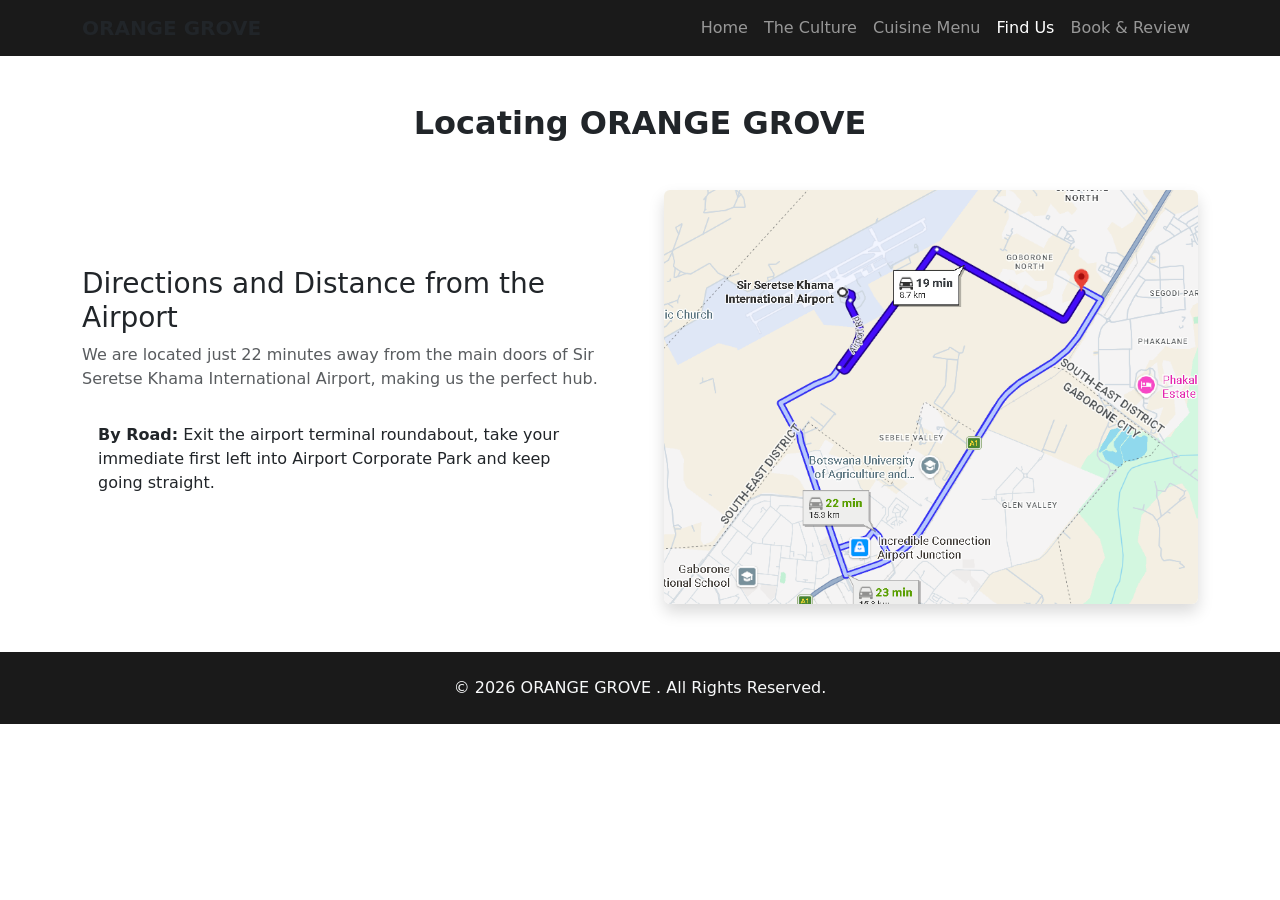
<file: directions.html>
<!DOCTYPE html>
<html lang="en">
<head>
    <meta charset="UTF-8">
    <meta name="viewport" content="width=device-width, initial-scale=1.0">
    <title>Find Us | ORANGE GROVE </title>
    <link href="https://cdn.jsdelivr.net/npm/bootstrap@5.3.0/dist/css/bootstrap.min.css" rel="stylesheet">
    <link rel="stylesheet" href="css/style.css">
</head>
<body>
    <!-- Uniform Navbar -->
    <nav class="navbar navbar-expand-lg navbar-dark bg-dark sticky-top">
        <div class="container">
            <a class="navbar-brand fw-bold text-info" href="index.html">ORANGE GROVE </a>
            <button class="navbar-toggler" type="button" data-bs-toggle="collapse" data-bs-target="#navbarNav">
                <span class="navbar-toggler-icon"></span>
            </button>
            <div class="collapse navbar-collapse" id="navbarNav">
                <ul class="navbar-nav ms-auto">
                    <li class="nav-item"><a class="nav-link" href="index.html">Home</a></li>
                    <li class="nav-item"><a class="nav-link" href="culture.html">The Culture</a></li>
                    <li class="nav-item"><a class="nav-link" href="menu.html">Cuisine Menu</a></li>
                    <li class="nav-item"><a class="nav-link active" href="directions.html">Find Us</a></li>
                    <li class="nav-item"><a class="nav-link" href="feedback.html">Book & Review</a></li>
                </ul>
            </div>
        </div>
    </nav>

    <main class="container my-5">
        <h2 class="text-center mb-5 fw-bold">Locating ORANGE GROVE </h2>
        <div class="row align-items-center g-5">
            <div class="col-lg-6">
                <h3>Directions and Distance from the Airport</h3>
                <p class="text-muted">We are located just 22 minutes away from the main doors of Sir Seretse Khama International Airport, making us the perfect hub.</p>
                <ul class="list-group list-group-flush my-4">
                    <li class="list-group-item"> <strong>By Road:</strong> Exit the airport terminal roundabout, take your immediate first left into Airport Corporate Park and keep going straight.</li>
                </ul>
            </div>
            <div class="col-lg-6 text-center">
                <img src="directions.png" class="img-fluid rounded shadow" alt="Roadmap directions from Sir Seretse Khama International Airport terminal to Thari Lounge" width="600" height="400">
            </div>
        </div>
    </main>

    <footer class="bg-dark text-light text-center py-4">
        <p class="mb-0">&copy; 2026 ORANGE GROVE . All Rights Reserved.</p>
    </footer>
    <script src="https://cdn.jsdelivr.net/npm/bootstrap@5.3.0/dist/js/bootstrap.bundle.min.js"></script>
</body>
</html>
</file>
<file: css/style.css>
/* Color Palette definition */
:root {
    --blue: #87ceeb;
    --brown: #b05a3e;
    --dark-bg: #1a1a1a;
}

/* Hero Section Settings */
.hero-section {
    background: linear-gradient(rgba(0, 0, 0, 0.65), rgba(0, 0, 0, 0.65)), 
                url('../images/airport-lounge-hero.jpg') no-repeat center center/cover;
    height: 70vh;
}

/* Custom Overrides for Page Uniformity */
.bg-dark {
    background-color: var(--dark-bg) !important;
}

.text-info {
    color: var(--botswana-blue) !important;
}

.btn-info {
    background-color: var(--earth-clay);
    border-color: var(--earth-clay);
}

.btn-info:hover {
    background-color: #8c432b;
    border-color: #8c432b;
}
</file>
